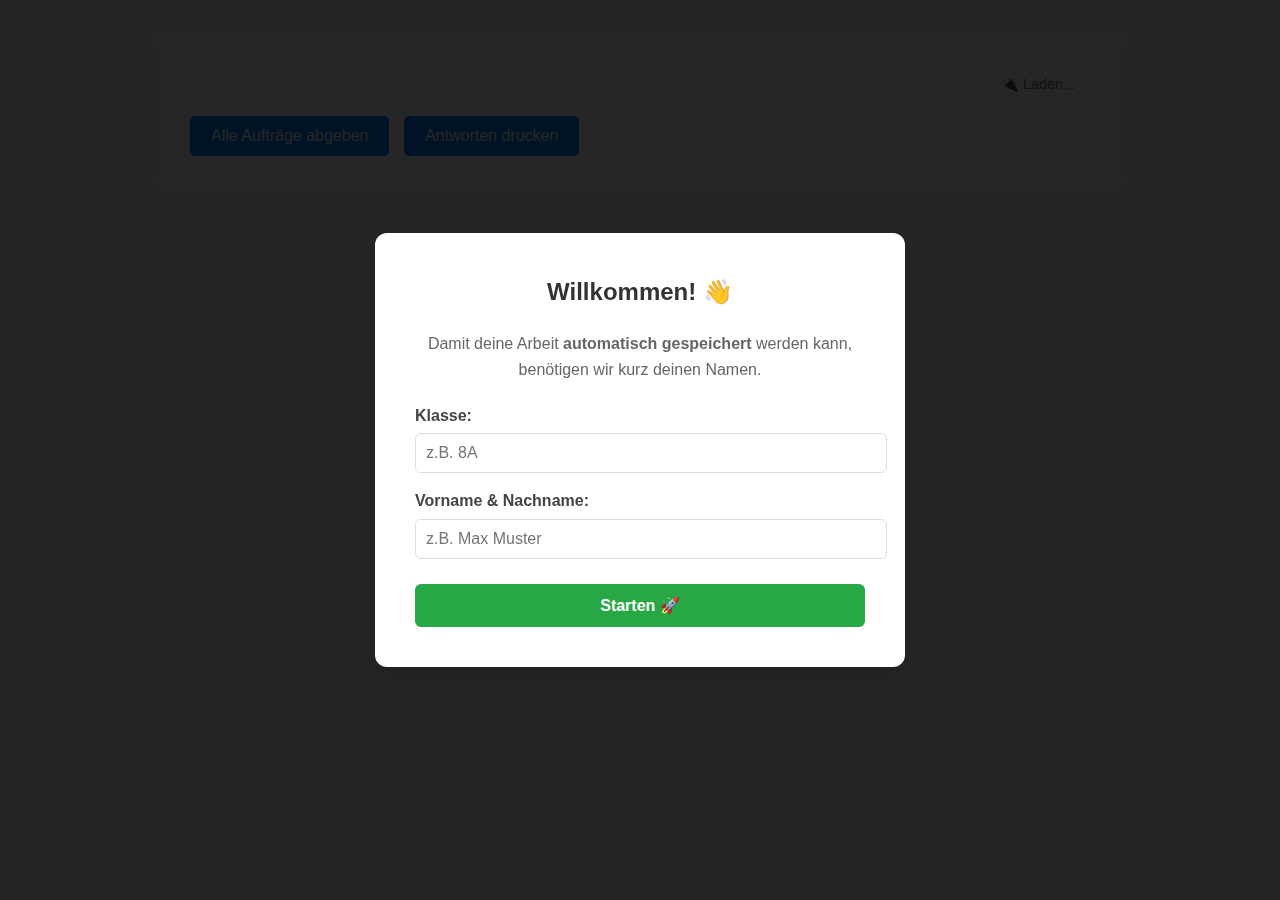
<file: index.html>
<!DOCTYPE html>
<html lang="de">
<head>
    <meta charset="UTF-8">
    <meta name="viewport" content="width=device-width, initial-scale=1.0">
    <title>Aufgabe - Teil 1</title> <!-- Title updated for clarity -->
    <link href="https://cdn.quilljs.com/1.3.6/quill.snow.css" rel="stylesheet">
    <link rel="stylesheet" href="css/styles.css">
</head>
<body>
    <!-- This page represents the primary assignment part (e.g., subId=partA) -->
    <div id="assignment-container">
        <header id="assignment-header">
            <h2 id="main-title">Lade Aufgabe...</h2>
            <h3 id="sub-title"></h3>
        </header>
        
        <main id="content-renderer"></main>
        
        <div id="solution-section" style="display: none; margin-top: 20px;">
            <details id="solution-dropdown">
                <summary>Musterlösung anzeigen</summary>
                
                <div id="solution-unlock-container" style="margin-top: 10px;">
                    <!-- Das Eingabefeld wird von renderer.js hier eingefügt -->
                </div>

                <div id="solution-display-container" style="display: none;">
                    <!-- Die freigeschaltete Lösung wird von renderer.js hier eingefügt -->
                </div>
            </details>
        </div>

        <div id="action-container" style="margin-top: 20px;">
            <button id="submit-all">Alle Aufträge abgeben</button>
            <button id="print-answers">Antworten drucken</button>
        </div>
    </div>

    <script src="https://cdn.quilljs.com/1.3.6/quill.js"></script>
    <script src="js/app.js" type="module"></script>
</body>
</html>
</file>
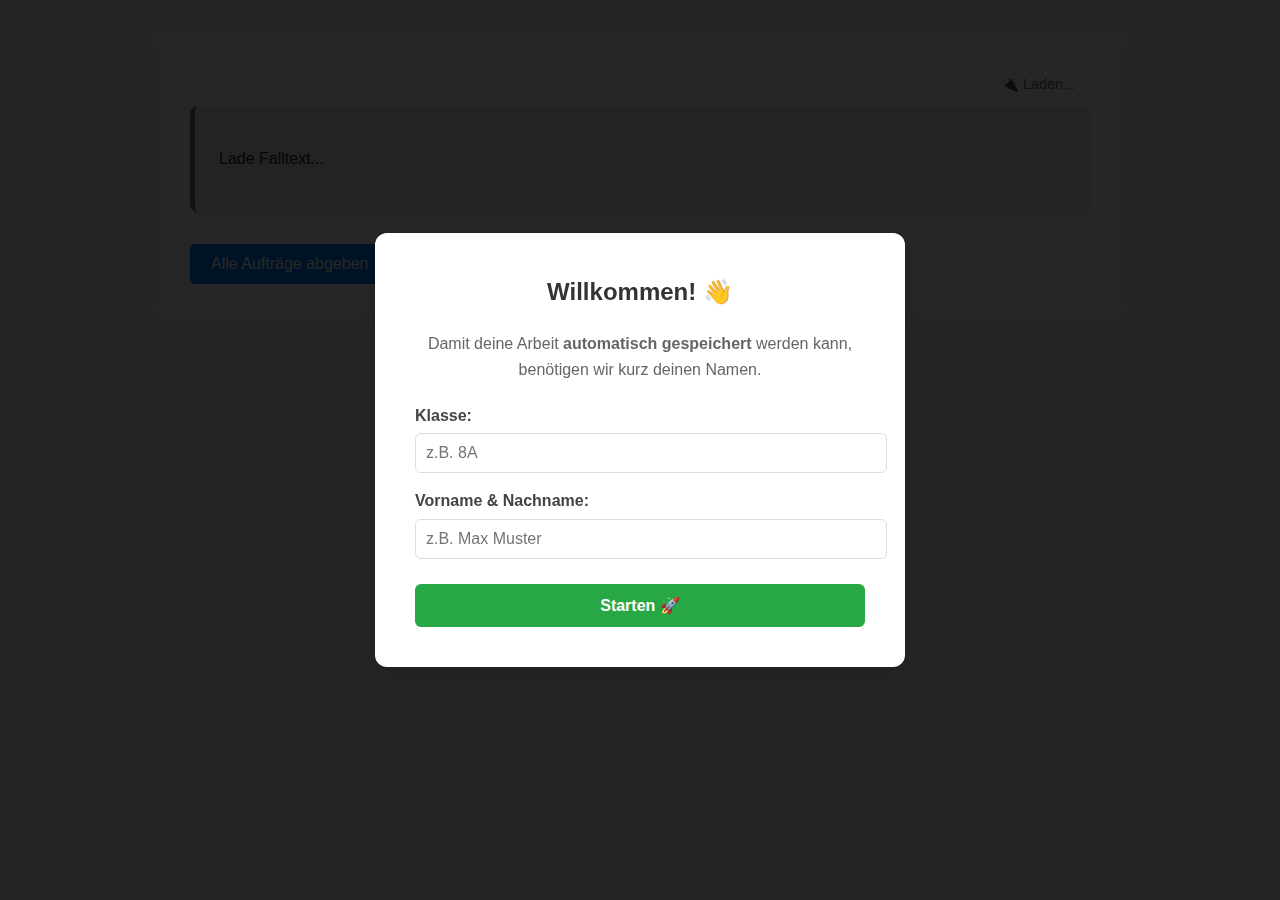
<file: index_alt.html>
<!DOCTYPE html>
<html lang="de">

<head>
    <meta charset="UTF-8">
    <meta name="viewport" content="width=device-width, initial-scale=1.0">
    <title>Aufgabe - Fallstudie</title>
    <link rel="stylesheet" href="css/styles.css">
    <!-- ✅ UPDATED: Custom styles for law case and new hint feature -->
    <style>
        #case-text-container {
            background-color: #e9ecef;
            padding: 1.5em;
            border-radius: 8px;
            margin-bottom: 2em;
            border-left: 5px solid #6c757d;
            position: -webkit-sticky;
            position: sticky;
            top: 0;
            z-index: 1000;
            max-height: 40vh;
            overflow-y: auto;
            box-shadow: 0 4px 6px -1px rgba(0, 0, 0, 0.1);
        }

        .law-step {
            margin-bottom: 2.5em;
        }

        .law-step h3 {
            margin-bottom: 0.25em;
            font-size: 1.2em;
            color: #343a40;
        }

        .law-step p {
            margin-top: 0;
            color: #495057;
            font-style: italic;
        }

        .law-step .quill-editor-small {
            height: 112.5px;
        }

        /* ✅ NEW: Premium Plain Text Editor Style with Auto-Expansion */
        .plain-text-editor {
            width: 100%;
            min-height: calc(2 * 1.5em + 24px);
            /* 2 lines + padding */
            max-height: calc(8 * 1.5em + 24px);
            /* 8 lines + padding */
            padding: 12px;
            border: 1px solid #dee2e6;
            border-radius: 6px;
            font-family: inherit;
            font-size: 1rem;
            line-height: 1.5;
            color: #495057;
            background-color: #fff;
            resize: none;
            /* Disable manual resize to let JS handle it */
            transition: border-color 0.2s, box-shadow 0.2s;
            box-sizing: border-box;
            margin-bottom: 15px;
            overflow-y: auto;
            display: block;
        }

        .plain-text-editor:focus {
            outline: none;
            border-color: #80bdff;
            box-shadow: 0 0 0 0.2rem rgba(0, 123, 255, 0.25);
        }

        .plain-text-editor::placeholder {
            color: #adb5bd;
            font-style: italic;
        }

        /* ✅ NEW: Styles for the hint feature */
        .hint-container {
            margin-top: 10px;
        }

        .hint-btn {
            padding: 5px 12px;
            font-size: 0.9em;
            border: 1px solid #6c757d;
            border-radius: 4px;
            background-color: transparent;
            color: #6c757d;
            cursor: pointer;
            transition: background-color 0.2s;
        }

        .hint-btn:hover {
            background-color: #f8f9fa;
        }

        .hint-box {
            margin-top: 8px;
            padding: 10px;
            background-color: #fff3cd;
            border: 1px solid #ffeeba;
            border-radius: 4px;
            color: #856404;
        }

        /* ✅ NEW: Styles for the solution reveal cover */
        .solution-reveal-container {
            position: relative;
            cursor: pointer;
            margin-top: 10px;
            border-radius: 4px;
            overflow: hidden;
        }

        .solution-content {
            padding: 10px;
            background-color: #e9f3ff;
            filter: blur(5px);
            transition: filter 0.3s ease;
            user-select: none;
        }

        .solution-reveal-container.revealed .solution-content {
            filter: blur(0);
            user-select: text;
        }

        .solution-cover {
            position: absolute;
            top: 0;
            left: 0;
            width: 100%;
            height: 100%;
            background-color: rgba(233, 243, 255, 0.8);
            display: flex;
            align-items: center;
            justify-content: center;
            color: #0056b3;
            font-weight: bold;
            transition: opacity 0.3s ease;
            z-index: 10;
        }

        .solution-reveal-container.revealed .solution-cover {
            opacity: 0;
            pointer-events: none;
        }
    </style>
</head>

<body>
    <div id="assignment-container">
        <header id="assignment-header">
            <h2 id="main-title">Lade Aufgabe...</h2>
            <h3 id="sub-title"></h3>
        </header>

        <main id="content-renderer">
            <div id="case-text-container">
                <p>Lade Falltext...</p>
            </div>
            <div id="law-steps-container">
                <!-- The 4 steps with their Quill editors will be rendered here by renderer.js -->
            </div>
        </main>

        <div id="solution-section" style="display: none; margin-top: 20px;">
            <details id="solution-dropdown">
                <summary>Musterlösung anzeigen</summary>
                <div id="solution-unlock-container" style="margin-top: 10px;"></div>
                <div id="solution-display-container" style="display: none;"></div>
            </details>
        </div>

        <div id="action-container" style="margin-top: 20px;">
            <button id="submit-all">Alle Aufträge abgeben</button>
            <button id="print-answers">Antworten drucken</button>
        </div>
    </div>

    <script src="js/app.js" type="module"></script>
</body>

</html>
</file>
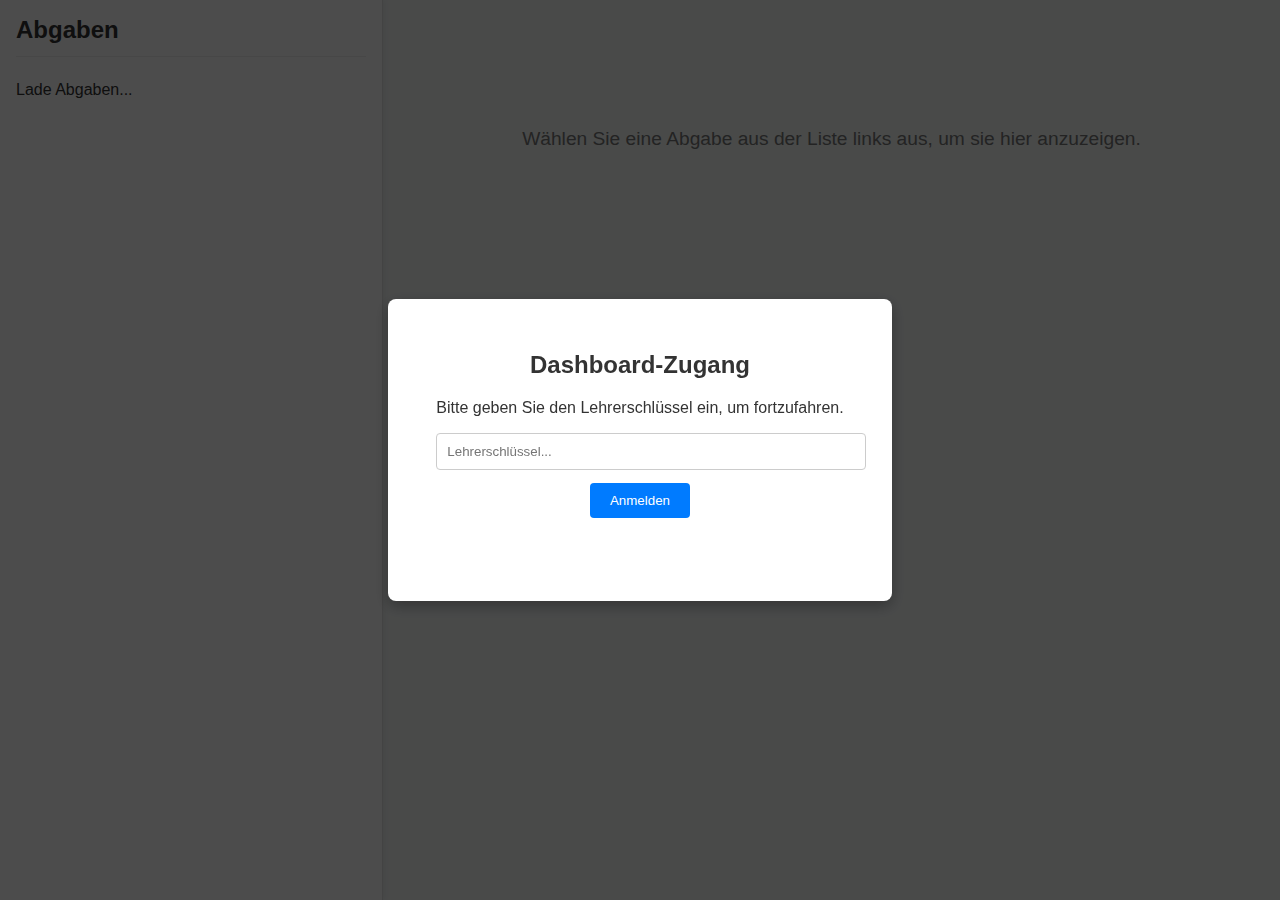
<file: dashboard/teacher.html>
<!DOCTYPE html>
<html lang="de">

<head>
    <meta charset="UTF-8">
    <meta name="viewport" content="width=device-width, initial-scale=1.0">
    <title>Teacher Dashboard</title>
    <link href="https://cdn.quilljs.com/1.3.6/quill.snow.css" rel="stylesheet">
    <link rel="stylesheet" href="teacher.css">
</head>

<body>
    <div id="login-overlay" class="visible">
        <div id="login-box">
            <h2>Dashboard-Zugang</h2>
            <p>Bitte geben Sie den Lehrerschlüssel ein, um fortzufahren.</p>
            <input type="password" id="teacher-key-input" placeholder="Lehrerschlüssel...">
            <button id="login-btn">Anmelden</button>
            <p id="login-status"></p>
        </div>
    </div>

    <div id="dashboard-container">
        <aside id="sidebar">
            <h1>Abgaben</h1>
            <div id="class-filter-container"></div>
            <div id="submission-list">
                <p>Lade Abgaben...</p>
            </div>
        </aside>
        <main id="content-viewer">
            <div id="viewer-placeholder">
                <p>Wählen Sie eine Abgabe aus der Liste links aus, um sie hier anzuzeigen.</p>
            </div>
            <div id="viewer-content"></div>
        </main>
    </div>

    <script src="https://cdn.quilljs.com/1.3.6/quill.js"></script>
    <script src="../js/config.js" type="module"></script>
    <script src="teacher.js" type="module"></script>
</body>

</html>
</file>
<file: css/styles.css>
/* Base & Layout Styles */
body {
    margin: 0;
    font-family: -apple-system, BlinkMacSystemFont, "Segoe UI", Roboto, Helvetica, Arial, sans-serif;
    line-height: 1.6;
    background-color: #f8f9fa;
    color: #212529;
}

#assignment-container {
    max-width: 900px;
    margin: 2em auto;
    padding: 2em;
    background-color: #fff;
    border-radius: 8px;
    box-shadow: 0 0 15px rgba(0, 0, 0, 0.07);
}

/* Hide main title for compact layout */
#main-title {
    display: none;
}

/* Style subtitle with small margin at top */
#sub-title {
    margin-top: 0.5em;
    margin-bottom: 1em;
    font-size: 1.2em;
    font-weight: 600;
    color: #495057;
}

#assignment-header h2 {
    margin-top: 0;
}

/* Action Buttons */
#action-container button {
    padding: 10px 20px;
    font-size: 1em;
    border: 1px solid #007bff;
    border-radius: 5px;
    background-color: #007bff;
    color: #fff;
    cursor: pointer;
    transition: background-color 0.2s, border-color 0.2s;
    margin-right: 10px;
}

#action-container button:hover {
    background-color: #0056b3;
    border-color: #0056b3;
}

#action-container button:disabled {
    background-color: #ced4da;
    border-color: #ced4da;
    cursor: not-allowed;
}

/* Solution Display */
#solution-display-container {
    display: none; /* Hidden by default */
    margin-top: 30px;
    padding: 20px;
    background-color: #f0fff4; /* Light green background */
    border: 1px solid #28a745;
    border-radius: 8px;
}

#solution-display-container h3 {
    margin-top: 0;
    padding-bottom: 10px;
    border-bottom: 1px solid #dee2e6;
    color: #155724; /* Dark green text */
}

/* Solution Unlock Input */
#solution-unlock-container button {
    padding: 8px 16px;
    font-size: 0.9em;
    border: 1px solid #6c757d;
    border-radius: 5px;
    background-color: transparent;
    color: #6c757d;
    cursor: pointer;
}

#solution-unlock-container button:hover {
    background-color: #e9ecef;
}
</file>
<file: dashboard/teacher.css>
/*
// ──────────────────────────────────────────────────────────────────
//   :::::: F I L E :   d a s h b o a r d / t e a c h e r . c s s ::::::
// ──────────────────────────────────────────────────────────────────
*/
/* General Styles */
body {
    margin: 0;
    font-family: -apple-system, BlinkMacSystemFont, "Segoe UI", Roboto, Helvetica, Arial, sans-serif;
    background-color: #f4f7f6;
    color: #333;
}

/* Login Overlay */
#login-overlay {
    position: fixed;
    top: 0;
    left: 0;
    width: 100%;
    height: 100%;
    background-color: rgba(0, 0, 0, 0.7);
    display: none;
    justify-content: center;
    align-items: center;
    z-index: 1000;
}
#login-overlay.visible {
    display: flex;
}
#login-box {
    background: #fff;
    padding: 2em 3em;
    border-radius: 8px;
    text-align: center;
    box-shadow: 0 5px 15px rgba(0,0,0,0.3);
}
#login-box input {
    display: block;
    width: 100%;
    padding: 10px;
    margin: 1em 0;
    border: 1px solid #ccc;
    border-radius: 4px;
}
#login-box button {
    padding: 10px 20px;
    border: none;
    background-color: #007bff;
    color: white;
    border-radius: 4px;
    cursor: pointer;
}
#login-status {
    color: #d9534f;
    min-height: 1.2em;
    margin-top: 1em;
}

/* Dashboard Layout */
#dashboard-container {
    display: flex;
    height: 100vh;
}
#sidebar {
    width: 350px;
    background-color: #fff;
    border-right: 1px solid #e0e0e0;
    padding: 1em;
    overflow-y: auto;
    box-shadow: 2px 0 5px rgba(0,0,0,0.05);
}
#sidebar h1 {
    margin-top: 0;
    font-size: 1.5em;
    border-bottom: 1px solid #eee;
    padding-bottom: 0.5em;
}
#content-viewer {
    flex-grow: 1;
    padding: 2em;
    overflow-y: auto;
}

/* ✅ NEW: Class Filter Styles */
#class-filter-container {
    margin-bottom: 1.5em;
}
#class-filter {
    width: 100%;
    padding: 8px;
    border-radius: 4px;
    border: 1px solid #ccc;
}

/* ✅ UPDATED: Submission List Styling */
.class-group {
    margin-bottom: 1.5em;
}
.class-name {
    font-weight: bold;
    font-size: 1.2em;
    padding: 0.5em;
    background-color: #f0f0f0;
    border-radius: 4px;
    cursor: pointer;
}
.student-group {
    margin-top: 0.5em;
    padding-left: 1em;
}
.student-name {
    font-weight: bold;
    font-size: 1.1em;
    margin-bottom: 0.5em;
    cursor: pointer;
    user-select: none;
    display: flex;
    align-items: center;
}
.student-name::before {
    content: '▶';
    display: inline-block;
    margin-right: 8px;
    font-size: 0.8em;
    transition: transform 0.2s;
    color: #666;
}
.student-name.active::before {
    transform: rotate(90deg);
}
.student-submissions {
    display: block; /* Expanded by default */
}
.submission-file {
    display: block;
    padding: 8px 12px;
    text-decoration: none;
    color: #0056b3;
    border-radius: 4px;
    cursor: pointer;
    margin-left: 1em;
}
.submission-file:hover {
    background-color: #e9f3ff;
}
.submission-file.active {
    background-color: #007bff;
    color: white;
    font-weight: bold;
}

/* Content Viewer Styling */
#viewer-placeholder {
    text-align: center;
    color: #777;
    margin-top: 5em;
    font-size: 1.2em;
}
.assignment-block {
    margin-bottom: 2.5em;
    padding: 1.5em;
    background-color: #fff;
    border-radius: 8px;
    box-shadow: 0 2px 8px rgba(0,0,0,0.1);
}
.assignment-block h2 {
    margin-top: 0;
    border-bottom: 1px solid #eee;
    padding-bottom: 0.5em;
}
.answer-box {
    padding: 1em;
    border: 1px solid #e0e0e0;
    border-radius: 4px;
    background-color: #fdfdfd;
}
.answer-box .ql-editor {
    padding: 0;
}
</file>
